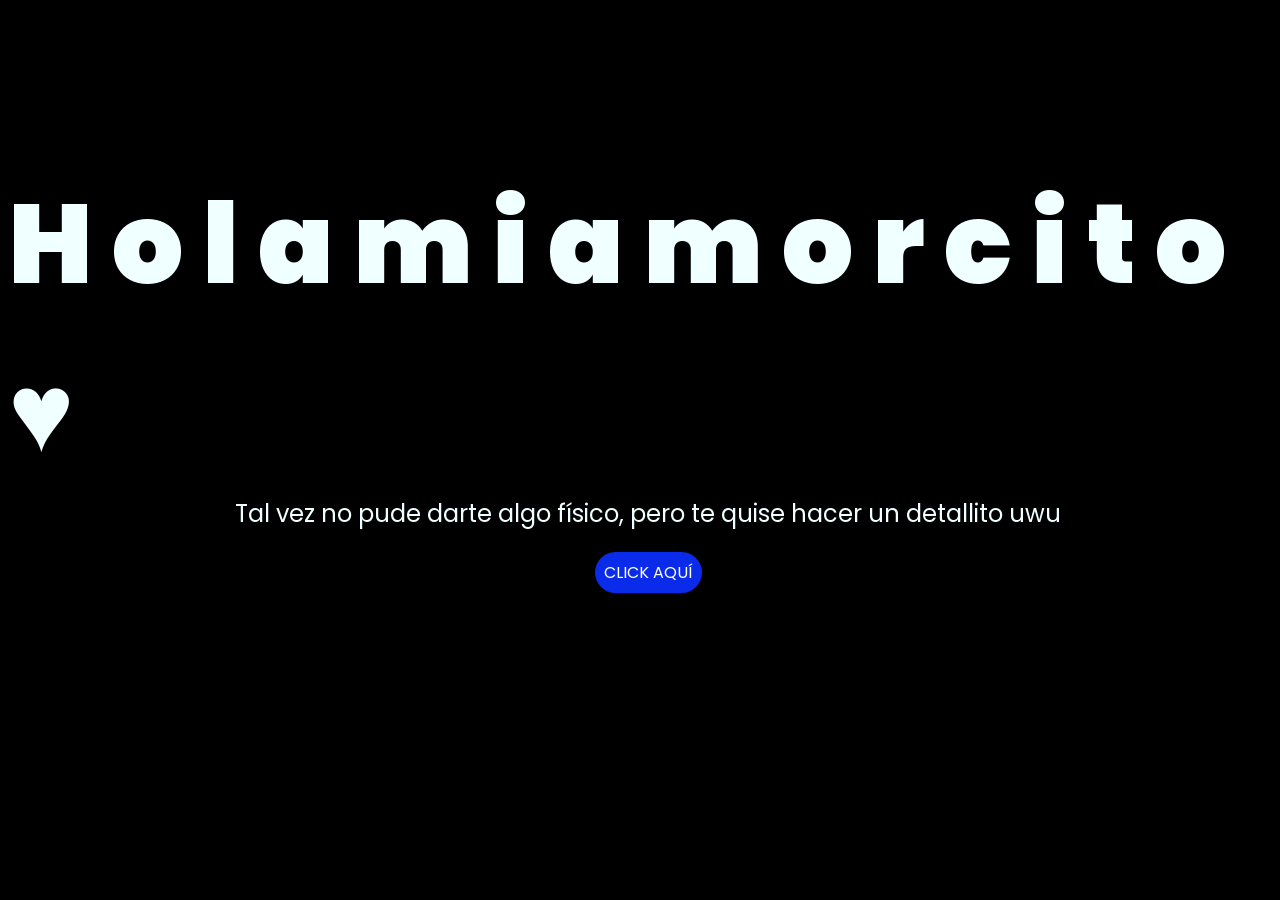
<file: index.html>
<!DOCTYPE html>
<html lang="es">

<head>
    <meta charset="UTF-8">
    <meta http-equiv="X-UA-Compatible" content="IE=edge">
    <meta name="viewport" content="width=device-width, initial-scale=1.0">
    <link rel="stylesheet" href="css/style.css">
    <link rel="icon" href="img/flowers.png" type="image/x-icon">
    <title>Flowers</title>
</head>

<body>
    <div class="greetings">
    <span>H</span>
    <span>o</span>
    <span>l</span>
    <span>a</span>
    <span> </span>
    <span>m</span>
    <span>i</span>
    <span> </span>
    <span>a</span>
    <span>m</span>
    <span>o</span>
    <span>r</span>
    <span>c</span>
    <span>i</span>
    <span>t</span>
    <span>o</span>
    <span class="heart">♥</span>
    </div>
    <div class="description">
        <span>Tal vez no pude darte algo físico, pero te quise hacer un detallito uwu</span>
    </div>
    <div class="button">
        <button class="botones">
            <a href="flower.html" style="color: #fff;">CLICK AQUÍ</a>
        </button>
    </div>

</body>

</html>
</file>
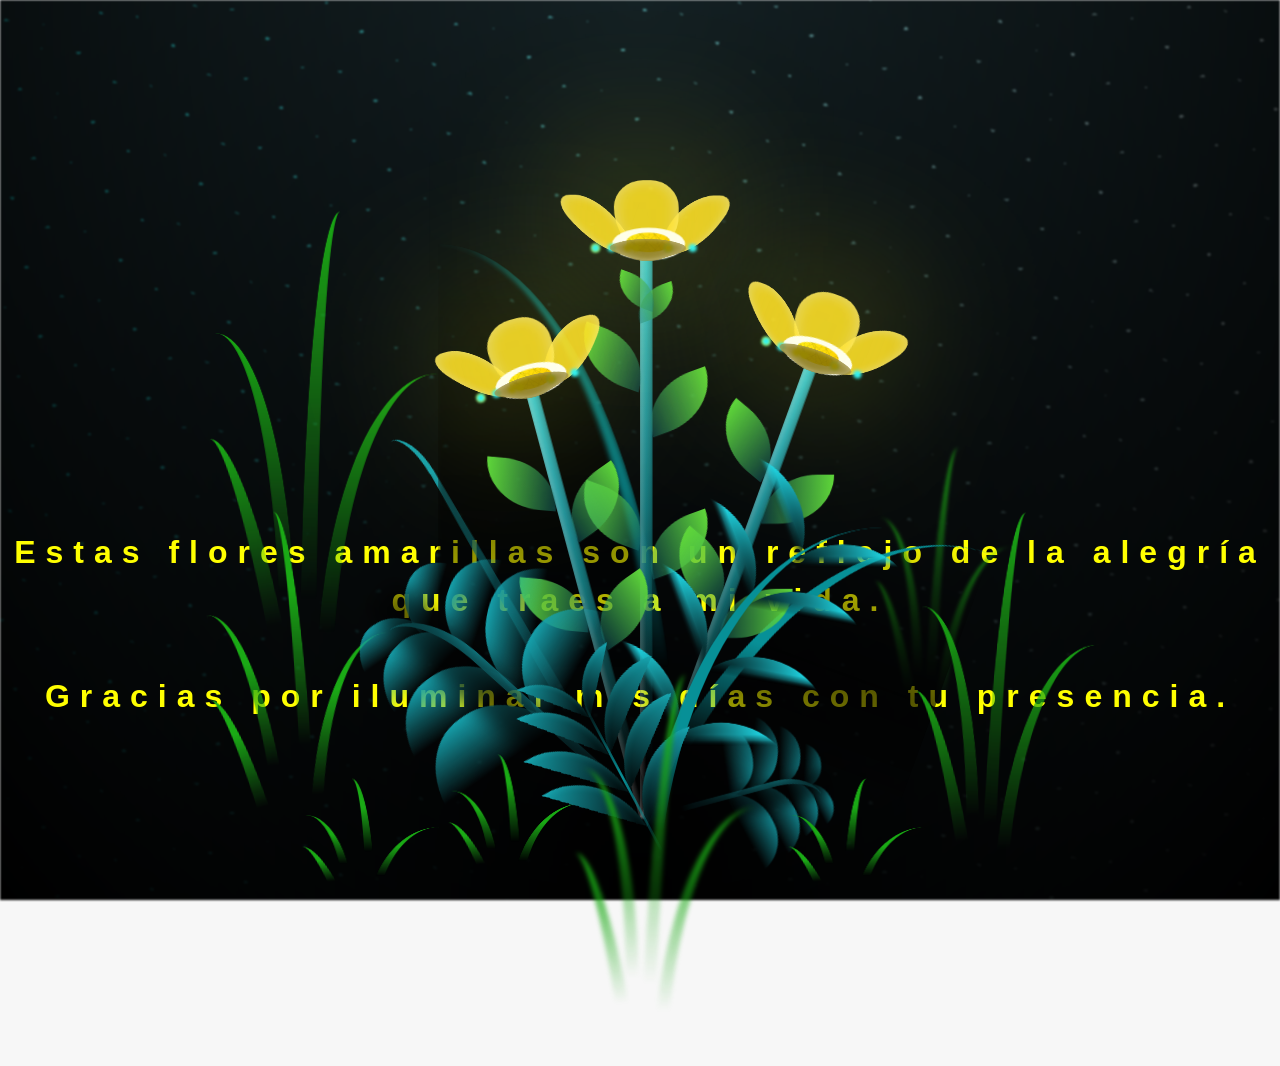
<file: flower.html>
<!DOCTYPE html>
<html lang="es">
  <head>
    <meta charset="UTF-8" />
    <meta http-equiv="X-UA-Compatible" content="IE=edge" />
    <meta name="viewport" content="width=device-width, initial-scale=1.0" />
    <link rel="stylesheet" href="css/main.css" />
    <link rel="icon" href="img/flowers.png" type="image/x-icon" />
    <title>Flower</title>
  </head>
  <body class="container">
    <audio src="sound/flores.mp3" autoplay></audio>
    <div id="lyrics">
     
    </div>
    <h1 class="titulo">Estas flores amarillas son un reflejo de la alegría que traes a mi vida. <br> <br>
      Gracias por iluminar mis días con tu presencia.</h1>
  
    <div class="night"></div>
    <div class="flowers">
      <div class="flower flower--1">
        <div class="flower__leafs flower__leafs--1">
          <div class="flower__leaf flower__leaf--1"></div>
          <div class="flower__leaf flower__leaf--2"></div>
          <div class="flower__leaf flower__leaf--3"></div>
          <div class="flower__leaf flower__leaf--4"></div>
          <div class="flower__white-circle"></div>

          <div class="flower__light flower__light--1"></div>
          <div class="flower__light flower__light--2"></div>
          <div class="flower__light flower__light--3"></div>
          <div class="flower__light flower__light--4"></div>
          <div class="flower__light flower__light--5"></div>
          <div class="flower__light flower__light--6"></div>
          <div class="flower__light flower__light--7"></div>
          <div class="flower__light flower__light--8"></div>
        </div>
        <div class="flower__line">
          <div class="flower__line__leaf flower__line__leaf--1"></div>
          <div class="flower__line__leaf flower__line__leaf--2"></div>
          <div class="flower__line__leaf flower__line__leaf--3"></div>
          <div class="flower__line__leaf flower__line__leaf--4"></div>
          <div class="flower__line__leaf flower__line__leaf--5"></div>
          <div class="flower__line__leaf flower__line__leaf--6"></div>
        </div>
      </div>

      <div class="flower flower--2">
        <div class="flower__leafs flower__leafs--2">
          <div class="flower__leaf flower__leaf--1"></div>
          <div class="flower__leaf flower__leaf--2"></div>
          <div class="flower__leaf flower__leaf--3"></div>
          <div class="flower__leaf flower__leaf--4"></div>
          <div class="flower__white-circle"></div>

          <div class="flower__light flower__light--1"></div>
          <div class="flower__light flower__light--2"></div>
          <div class="flower__light flower__light--3"></div>
          <div class="flower__light flower__light--4"></div>
          <div class="flower__light flower__light--5"></div>
          <div class="flower__light flower__light--6"></div>
          <div class="flower__light flower__light--7"></div>
          <div class="flower__light flower__light--8"></div>
        </div>
        <div class="flower__line">
          <div class="flower__line__leaf flower__line__leaf--1"></div>
          <div class="flower__line__leaf flower__line__leaf--2"></div>
          <div class="flower__line__leaf flower__line__leaf--3"></div>
          <div class="flower__line__leaf flower__line__leaf--4"></div>
        </div>
      </div>

      <div class="flower flower--3">
        <div class="flower__leafs flower__leafs--3">
          <div class="flower__leaf flower__leaf--1"></div>
          <div class="flower__leaf flower__leaf--2"></div>
          <div class="flower__leaf flower__leaf--3"></div>
          <div class="flower__leaf flower__leaf--4"></div>
          <div class="flower__white-circle"></div>

          <div class="flower__light flower__light--1"></div>
          <div class="flower__light flower__light--2"></div>
          <div class="flower__light flower__light--3"></div>
          <div class="flower__light flower__light--4"></div>
          <div class="flower__light flower__light--5"></div>
          <div class="flower__light flower__light--6"></div>
          <div class="flower__light flower__light--7"></div>
          <div class="flower__light flower__light--8"></div>
        </div>
        <div class="flower__line">
          <div class="flower__line__leaf flower__line__leaf--1"></div>
          <div class="flower__line__leaf flower__line__leaf--2"></div>
          <div class="flower__line__leaf flower__line__leaf--3"></div>
          <div class="flower__line__leaf flower__line__leaf--4"></div>
        </div>
      </div>

      <div class="grow-ans" style="--d: 1.2s">
        <div class="flower__g-long">
          <div class="flower__g-long__top"></div>
          <div class="flower__g-long__bottom"></div>
        </div>
      </div>

      <div class="growing-grass">
        <div class="flower__grass flower__grass--1">
          <div class="flower__grass--top"></div>
          <div class="flower__grass--bottom"></div>
          <div class="flower__grass__leaf flower__grass__leaf--1"></div>
          <div class="flower__grass__leaf flower__grass__leaf--2"></div>
          <div class="flower__grass__leaf flower__grass__leaf--3"></div>
          <div class="flower__grass__leaf flower__grass__leaf--4"></div>
          <div class="flower__grass__leaf flower__grass__leaf--5"></div>
          <div class="flower__grass__leaf flower__grass__leaf--6"></div>
          <div class="flower__grass__leaf flower__grass__leaf--7"></div>
          <div class="flower__grass__leaf flower__grass__leaf--8"></div>
          <div class="flower__grass__overlay"></div>
        </div>
      </div>

      <div class="growing-grass">
        <div class="flower__grass flower__grass--2">
          <div class="flower__grass--top"></div>
          <div class="flower__grass--bottom"></div>
          <div class="flower__grass__leaf flower__grass__leaf--1"></div>
          <div class="flower__grass__leaf flower__grass__leaf--2"></div>
          <div class="flower__grass__leaf flower__grass__leaf--3"></div>
          <div class="flower__grass__leaf flower__grass__leaf--4"></div>
          <div class="flower__grass__leaf flower__grass__leaf--5"></div>
          <div class="flower__grass__leaf flower__grass__leaf--6"></div>
          <div class="flower__grass__leaf flower__grass__leaf--7"></div>
          <div class="flower__grass__leaf flower__grass__leaf--8"></div>
          <div class="flower__grass__overlay"></div>
        </div>
      </div>

      <div class="grow-ans" style="--d: 2.4s">
        <div class="flower__g-right flower__g-right--1">
          <div class="leaf"></div>
        </div>
      </div>

      <div class="grow-ans" style="--d: 2.8s">
        <div class="flower__g-right flower__g-right--2">
          <div class="leaf"></div>
        </div>
      </div>

      <div class="grow-ans" style="--d: 2.8s">
        <div class="flower__g-front">
          <div
            class="flower__g-front__leaf-wrapper flower__g-front__leaf-wrapper--1"
          >
            <div class="flower__g-front__leaf"></div>
          </div>
          <div
            class="flower__g-front__leaf-wrapper flower__g-front__leaf-wrapper--2"
          >
            <div class="flower__g-front__leaf"></div>
          </div>
          <div
            class="flower__g-front__leaf-wrapper flower__g-front__leaf-wrapper--3"
          >
            <div class="flower__g-front__leaf"></div>
          </div>
          <div
            class="flower__g-front__leaf-wrapper flower__g-front__leaf-wrapper--4"
          >
            <div class="flower__g-front__leaf"></div>
          </div>
          <div
            class="flower__g-front__leaf-wrapper flower__g-front__leaf-wrapper--5"
          >
            <div class="flower__g-front__leaf"></div>
          </div>
          <div
            class="flower__g-front__leaf-wrapper flower__g-front__leaf-wrapper--6"
          >
            <div class="flower__g-front__leaf"></div>
          </div>
          <div
            class="flower__g-front__leaf-wrapper flower__g-front__leaf-wrapper--7"
          >
            <div class="flower__g-front__leaf"></div>
          </div>
          <div
            class="flower__g-front__leaf-wrapper flower__g-front__leaf-wrapper--8"
          >
            <div class="flower__g-front__leaf"></div>
          </div>
          <div class="flower__g-front__line"></div>
        </div>
      </div>

      <div class="grow-ans" style="--d: 3.2s">
        <div class="flower__g-fr">
          <div class="leaf"></div>
          <div class="flower__g-fr__leaf flower__g-fr__leaf--1"></div>
          <div class="flower__g-fr__leaf flower__g-fr__leaf--2"></div>
          <div class="flower__g-fr__leaf flower__g-fr__leaf--3"></div>
          <div class="flower__g-fr__leaf flower__g-fr__leaf--4"></div>
          <div class="flower__g-fr__leaf flower__g-fr__leaf--5"></div>
          <div class="flower__g-fr__leaf flower__g-fr__leaf--6"></div>
          <div class="flower__g-fr__leaf flower__g-fr__leaf--7"></div>
          <div class="flower__g-fr__leaf flower__g-fr__leaf--8"></div>
        </div>
      </div>

      <div class="long-g long-g--0">
        <div class="grow-ans" style="--d: 3s">
          <div class="leaf leaf--0"></div>
        </div>
        <div class="grow-ans" style="--d: 2.2s">
          <div class="leaf leaf--1"></div>
        </div>
        <div class="grow-ans" style="--d: 3.4s">
          <div class="leaf leaf--2"></div>
        </div>
        <div class="grow-ans" style="--d: 3.6s">
          <div class="leaf leaf--3"></div>
        </div>
      </div>

      <div class="long-g long-g--1">
        <div class="grow-ans" style="--d: 3.6s">
          <div class="leaf leaf--0"></div>
        </div>
        <div class="grow-ans" style="--d: 3.8s">
          <div class="leaf leaf--1"></div>
        </div>
        <div class="grow-ans" style="--d: 4s">
          <div class="leaf leaf--2"></div>
        </div>
        <div class="grow-ans" style="--d: 4.2s">
          <div class="leaf leaf--3"></div>
        </div>
      </div>

      <div class="long-g long-g--2">
        <div class="grow-ans" style="--d: 4s">
          <div class="leaf leaf--0"></div>
        </div>
        <div class="grow-ans" style="--d: 4.2s">
          <div class="leaf leaf--1"></div>
        </div>
        <div class="grow-ans" style="--d: 4.4s">
          <div class="leaf leaf--2"></div>
        </div>
        <div class="grow-ans" style="--d: 4.6s">
          <div class="leaf leaf--3"></div>
        </div>
      </div>

      <div class="long-g long-g--3">
        <div class="grow-ans" style="--d: 4s">
          <div class="leaf leaf--0"></div>
        </div>
        <div class="grow-ans" style="--d: 4.2s">
          <div class="leaf leaf--1"></div>
        </div>
        <div class="grow-ans" style="--d: 3s">
          <div class="leaf leaf--2"></div>
        </div>
        <div class="grow-ans" style="--d: 3.6s">
          <div class="leaf leaf--3"></div>
        </div>
      </div>

      <div class="long-g long-g--4">
        <div class="grow-ans" style="--d: 4s">
          <div class="leaf leaf--0"></div>
        </div>
        <div class="grow-ans" style="--d: 4.2s">
          <div class="leaf leaf--1"></div>
        </div>
        <div class="grow-ans" style="--d: 3s">
          <div class="leaf leaf--2"></div>
        </div>
        <div class="grow-ans" style="--d: 3.6s">
          <div class="leaf leaf--3"></div>
        </div>
      </div>

      <div class="long-g long-g--5">
        <div class="grow-ans" style="--d: 4s">
          <div class="leaf leaf--0"></div>
        </div>
        <div class="grow-ans" style="--d: 4.2s">
          <div class="leaf leaf--1"></div>
        </div>
        <div class="grow-ans" style="--d: 3s">
          <div class="leaf leaf--2"></div>
        </div>
        <div class="grow-ans" style="--d: 3.6s">
          <div class="leaf leaf--3"></div>
        </div>
      </div>

      <div class="long-g long-g--6">
        <div class="grow-ans" style="--d: 4.2s">
          <div class="leaf leaf--0"></div>
        </div>
        <div class="grow-ans" style="--d: 4.4s">
          <div class="leaf leaf--1"></div>
        </div>
        <div class="grow-ans" style="--d: 4.6s">
          <div class="leaf leaf--2"></div>
        </div>
        <div class="grow-ans" style="--d: 4.8s">
          <div class="leaf leaf--3"></div>
        </div>
      </div>

      <div class="long-g long-g--7">
        <div class="grow-ans" style="--d: 3s">
          <div class="leaf leaf--0"></div>
        </div>
        <div class="grow-ans" style="--d: 3.2s">
          <div class="leaf leaf--1"></div>
        </div>
        <div class="grow-ans" style="--d: 3.5s">
          <div class="leaf leaf--2"></div>
        </div>
        <div class="grow-ans" style="--d: 3.6s">
          <div class="leaf leaf--3"></div>
        </div>
      </div>
    </div>
    <script src="anim.js"></script>
    <script src="main.js"></script>
  </body>
</html>
</file>
<file: css/style.css>
@import url('https://fonts.googleapis.com/css2?family=Poppins:ital,wght@0,500;1,900&display=swap');
*{
    font-family: 'Poppins',cursive;
}
body{
    color: azure;
    width: 100%;
    height: 82vh;
    display: flex;
    flex-direction: column;
    align-items: center;
    justify-content: center;
    background-color: black;
    /* padding-top: -30; */
}

.botones{
    padding: 9px;
    border-radius: 80px;
    background-color: transparent;
    border: none;
}

.botones a{
    background-color: #0a2be9;
    padding: 9px;
    border-radius: 80px;
    -webkit-border-radius: 80px;
    -moz-border-radius: 80px;
    -ms-border-radius: 80px;
    -o-border-radius: 80px;

}

.botones a:focus{
    background-color: rgb(50, 194, 194);
}

.greetings{
    font-size: 7rem;
    font-weight: 900;
}
.greetings > span{
    animation: glow 2.5s ease-in-out infinite;
}
@keyframes glow{
    0%, 100%{
        color: #fff;
        text-shadow: 0 0 12px #39c6d6, 0 0 50px #39c6d6, 0 0 100px #39c6d6;
    }
    10%, 90%{
        color: #111;
        text-shadow: none;
    }
}
.greetings > span:nth-child(1) {
animation-delay: 0s;
}

.greetings > span:nth-child(2) {
animation-delay: .15s;
}

.greetings > span:nth-child(3) {
animation-delay: .30s;
}

.greetings > span:nth-child(4) {
animation-delay: .45s;
}

.greetings > span:nth-child(5) {
animation-delay: .60s;
}

.greetings > span:nth-child(6) {
animation-delay: .75s;
}

.greetings > span:nth-child(7) {
animation-delay: .90s;
}

.greetings > span:nth-child(8) {
animation-delay: 1.05s;
}

.greetings > span:nth-child(9) {
animation-delay: 1.20s;
}

.greetings > span:nth-child(10) {
animation-delay: 1.35s;
}

.greetings > span:nth-child(11) {
animation-delay: 1.50s;
}

.greetings > span:nth-child(12) {
animation-delay: 1.65s;
}

.greetings > span:nth-child(13) {
animation-delay: 1.80s;
}

.greetings > span:nth-child(14) {
animation-delay: 1.95s;
}

.greetings > span:nth-child(15) {
animation-delay: 2.10s;
}

.greetings > span:nth-child(16) {
animation-delay: 2.25s;
}

.greetings > span:nth-child(17) {
animation-delay: 2.40s;
}

.description{
    font-size: 1.5rem;
    margin-bottom: 20px;
}

.button a{
    text-decoration: none;
    font-size: 1rem;
    color: #111;
}

@media screen and (max-width:574px){
    .greetings{
        display: block;
        font-size: 4rem;
        font-weight: 800;
        text-align: center;
    }
    .description{
        font-size: 2rem;
    }
    
    .button a{
        font-size: 1rem;
    }
}
</file>
<file: css/main.css>
*,
*::after,
*::before {
  padding: 0;
  margin: 0;
  box-sizing: border-box;
}

:root {
  --dark-color: #000;
}

body {
  display: flex;
  align-items: flex-end;
  justify-content: center;
  min-height: 100vh;
  background-color: var(--dark-color);
  overflow: hidden;
  perspective: 1000px;
}

#lyrics {
  font-size: 28px;
  font-family: "Franklin Gothic Medium", "Arial Narrow", Arial, sans-serif;
  color: white;
  position: absolute;
  margin-bottom: 20%;
  z-index: 1;
  font-weight: bold;
  letter-spacing: 4px;
}
@media only screen and (max-width: 600px) {
  /* Estilos específicos para dispositivos con un ancho máximo de 600px */
  #lyrics {
      font-size: 14px; /* Reduce el tamaño del texto para dispositivos más pequeños */
      margin-bottom: 530px;
      letter-spacing: 3px;
  }

}
.titulo {
  margin-bottom: 180px;
  font-family: "Arial Narrow", Arial, sans-serif;
  color: yellow;
  position: absolute;
  font-weight: bold;
  letter-spacing: 10px;
  opacity: 0;
  animation: fadeIn 3s ease-in-out forwards;
  text-align: center;
}
@keyframes fadeIn {
  from {
    opacity: 0;
  }
  to {
    opacity: 1;
  }
}

.night {
  z-index: -1;
  position: absolute;
  left: 50%;
  top: 0;
  transform: translateX(-50%);
  width: 100%;
  height: 100%;
  filter: blur(0.1vmin);
  background-image: radial-gradient(
      ellipse at top,
      transparent 0%,
      var(--dark-color)
    ),
    radial-gradient(
      ellipse at bottom,
      var(--dark-color),
      rgba(145, 233, 255, 0.2)
    ),
    repeating-linear-gradient(
      220deg,
      rgb(0, 0, 0) 0px,
      rgb(0, 0, 0) 19px,
      transparent 19px,
      transparent 22px
    ),
    repeating-linear-gradient(
      189deg,
      rgb(0, 0, 0) 0px,
      rgb(0, 0, 0) 19px,
      transparent 19px,
      transparent 22px
    ),
    repeating-linear-gradient(
      148deg,
      rgb(0, 0, 0) 0px,
      rgb(0, 0, 0) 19px,
      transparent 19px,
      transparent 22px
    ),
    linear-gradient(90deg, rgb(0, 255, 250), rgb(240, 240, 240));
}

.flowers {
  position: relative;
  transform: scale(0.9);
  /*margin-bottom: 100px;
  */
}

@media only screen and (max-width: 600px) {
  /* Estilos específicos para dispositivos con un ancho máximo de 600px */
.flowers {
      font-size: 14px;
      margin-bottom: 35%;
      letter-spacing: 3px;
      transform: scale(1.0);
}

}

.flower {
  position: absolute;
  bottom: 10vmin;
  transform-origin: bottom center;
  z-index: 10;
  --fl-speed: 0.8s;
}
.flower--1 {
  -webkit-animation: moving-flower-1 4s linear infinite;
  animation: moving-flower-1 4s linear infinite;
}
.flower--1 .flower__line {
  height: 70vmin;
  -webkit-animation-delay: 0.3s;
  animation-delay: 0.3s;
}
.flower--1 .flower__line__leaf--1 {
  -webkit-animation: blooming-leaf-right var(--fl-speed) 1.6s backwards;
  animation: blooming-leaf-right var(--fl-speed) 1.6s backwards;
}
.flower--1 .flower__line__leaf--2 {
  -webkit-animation: blooming-leaf-right var(--fl-speed) 1.4s backwards;
  animation: blooming-leaf-right var(--fl-speed) 1.4s backwards;
}
.flower--1 .flower__line__leaf--3 {
  -webkit-animation: blooming-leaf-left var(--fl-speed) 1.2s backwards;
  animation: blooming-leaf-left var(--fl-speed) 1.2s backwards;
}
.flower--1 .flower__line__leaf--4 {
  -webkit-animation: blooming-leaf-left var(--fl-speed) 1s backwards;
  animation: blooming-leaf-left var(--fl-speed) 1s backwards;
}
.flower--1 .flower__line__leaf--5 {
  -webkit-animation: blooming-leaf-right var(--fl-speed) 1.8s backwards;
  animation: blooming-leaf-right var(--fl-speed) 1.8s backwards;
}
.flower--1 .flower__line__leaf--6 {
  -webkit-animation: blooming-leaf-left var(--fl-speed) 2s backwards;
  animation: blooming-leaf-left var(--fl-speed) 2s backwards;
}
.flower--2 {
  left: 50%;
  transform: rotate(20deg);
  -webkit-animation: moving-flower-2 4s linear infinite;
  animation: moving-flower-2 4s linear infinite;
}
.flower--2 .flower__line {
  height: 60vmin;
  -webkit-animation-delay: 0.6s;
  animation-delay: 0.6s;
}
.flower--2 .flower__line__leaf--1 {
  -webkit-animation: blooming-leaf-right var(--fl-speed) 1.9s backwards;
  animation: blooming-leaf-right var(--fl-speed) 1.9s backwards;
}
.flower--2 .flower__line__leaf--2 {
  -webkit-animation: blooming-leaf-right var(--fl-speed) 1.7s backwards;
  animation: blooming-leaf-right var(--fl-speed) 1.7s backwards;
}
.flower--2 .flower__line__leaf--3 {
  -webkit-animation: blooming-leaf-left var(--fl-speed) 1.5s backwards;
  animation: blooming-leaf-left var(--fl-speed) 1.5s backwards;
}
.flower--2 .flower__line__leaf--4 {
  -webkit-animation: blooming-leaf-left var(--fl-speed) 1.3s backwards;
  animation: blooming-leaf-left var(--fl-speed) 1.3s backwards;
}
.flower--3 {
  left: 50%;
  transform: rotate(-15deg);
  -webkit-animation: moving-flower-3 4s linear infinite;
  animation: moving-flower-3 4s linear infinite;
}
.flower--3 .flower__line {
  -webkit-animation-delay: 0.9s;
  animation-delay: 0.9s;
}
.flower--3 .flower__line__leaf--1 {
  -webkit-animation: blooming-leaf-right var(--fl-speed) 2.5s backwards;
  animation: blooming-leaf-right var(--fl-speed) 2.5s backwards;
}
.flower--3 .flower__line__leaf--2 {
  -webkit-animation: blooming-leaf-right var(--fl-speed) 2.3s backwards;
  animation: blooming-leaf-right var(--fl-speed) 2.3s backwards;
}
.flower--3 .flower__line__leaf--3 {
  -webkit-animation: blooming-leaf-left var(--fl-speed) 2.1s backwards;
  animation: blooming-leaf-left var(--fl-speed) 2.1s backwards;
}
.flower--3 .flower__line__leaf--4 {
  -webkit-animation: blooming-leaf-left var(--fl-speed) 1.9s backwards;
  animation: blooming-leaf-left var(--fl-speed) 1.9s backwards;
}
.flower__leafs {
  position: relative;
  -webkit-animation: blooming-flower 2s backwards;
  animation: blooming-flower 2s backwards;
}
.flower__leafs--1 {
  -webkit-animation-delay: 1.1s;
  animation-delay: 1.1s;
}
.flower__leafs--2 {
  -webkit-animation-delay: 1.4s;
  animation-delay: 1.4s;
}
.flower__leafs--3 {
  -webkit-animation-delay: 1.7s;
  animation-delay: 1.7s;
}
.flower__leafs::after {
  content: "";
  position: absolute;
  left: 0;
  top: 0;
  transform: translate(-50%, -100%);
  width: 8vmin;
  height: 8vmin;
  background-color: #f9fd25;
  /* background-color: #fd2525; */
  filter: blur(10vmin);
}
.flower__leaf {
  position: absolute;
  bottom: 0;
  left: 50%;
  width: 8vmin;
  height: 11vmin;
  border-radius: 51% 49% 47% 53%/44% 45% 55% 69%;
  background-color: #253bfd;
  background-color: #fddd25;
  transform-origin: bottom center;
  opacity: 0.9;
  box-shadow: inset 0 0 2vmin rgba(255, 255, 255, 0.5);
}
.flower__leaf--1 {
  transform: translate(-10%, 1%) rotateY(40deg) rotateX(-50deg);
}
.flower__leaf--2 {
  transform: translate(-50%, -4%) rotateX(40deg);
}
.flower__leaf--3 {
  transform: translate(-90%, 0%) rotateY(45deg) rotateX(50deg);
}
.flower__leaf--4 {
  width: 8vmin;
  height: 8vmin;
  transform-origin: bottom left;
  border-radius: 4vmin 10vmin 4vmin 4vmin;
  transform: translate(0%, 18%) rotateX(70deg) rotate(-43deg);
  background-color: #7c6901;
  z-index: 1;
  opacity: 0.8;
}
.flower__white-circle {
  position: absolute;
  left: -3.5vmin;
  top: -3vmin;
  width: 9vmin;
  height: 4vmin;
  border-radius: 50%;
  background-color: #fff;
}
.flower__white-circle::after {
  content: "";
  position: absolute;
  left: 50%;
  top: 45%;
  transform: translate(-50%, -50%);
  width: 60%;
  height: 60%;
  border-radius: inherit;
  background-image: repeating-linear-gradient(
      135deg,
      rgba(0, 0, 0, 0.03) 0px,
      rgba(0, 0, 0, 0.03) 1px,
      transparent 1px,
      transparent 12px
    ),
    repeating-linear-gradient(
      45deg,
      rgba(0, 0, 0, 0.03) 0px,
      rgba(0, 0, 0, 0.03) 1px,
      transparent 1px,
      transparent 12px
    ),
    repeating-linear-gradient(
      67.5deg,
      rgba(0, 0, 0, 0.03) 0px,
      rgba(0, 0, 0, 0.03) 1px,
      transparent 1px,
      transparent 12px
    ),
    repeating-linear-gradient(
      135deg,
      rgba(0, 0, 0, 0.03) 0px,
      rgba(0, 0, 0, 0.03) 1px,
      transparent 1px,
      transparent 12px
    ),
    repeating-linear-gradient(
      45deg,
      rgba(0, 0, 0, 0.03) 0px,
      rgba(0, 0, 0, 0.03) 1px,
      transparent 1px,
      transparent 12px
    ),
    repeating-linear-gradient(
      112.5deg,
      rgba(0, 0, 0, 0.03) 0px,
      rgba(0, 0, 0, 0.03) 1px,
      transparent 1px,
      transparent 12px
    ),
    repeating-linear-gradient(
      112.5deg,
      rgba(0, 0, 0, 0.03) 0px,
      rgba(0, 0, 0, 0.03) 1px,
      transparent 1px,
      transparent 12px
    ),
    repeating-linear-gradient(
      45deg,
      rgba(0, 0, 0, 0.03) 0px,
      rgba(0, 0, 0, 0.03) 1px,
      transparent 1px,
      transparent 12px
    ),
    repeating-linear-gradient(
      22.5deg,
      rgba(0, 0, 0, 0.03) 0px,
      rgba(0, 0, 0, 0.03) 1px,
      transparent 1px,
      transparent 12px
    ),
    repeating-linear-gradient(
      45deg,
      rgba(0, 0, 0, 0.03) 0px,
      rgba(0, 0, 0, 0.03) 1px,
      transparent 1px,
      transparent 12px
    ),
    repeating-linear-gradient(
      22.5deg,
      rgba(0, 0, 0, 0.03) 0px,
      rgba(0, 0, 0, 0.03) 1px,
      transparent 1px,
      transparent 12px
    ),
    repeating-linear-gradient(
      135deg,
      rgba(0, 0, 0, 0.03) 0px,
      rgba(0, 0, 0, 0.03) 1px,
      transparent 1px,
      transparent 12px
    ),
    repeating-linear-gradient(
      157.5deg,
      rgba(0, 0, 0, 0.03) 0px,
      rgba(0, 0, 0, 0.03) 1px,
      transparent 1px,
      transparent 12px
    ),
    repeating-linear-gradient(
      67.5deg,
      rgba(0, 0, 0, 0.03) 0px,
      rgba(0, 0, 0, 0.03) 1px,
      transparent 1px,
      transparent 12px
    ),
    repeating-linear-gradient(
      67.5deg,
      rgba(0, 0, 0, 0.03) 0px,
      rgba(0, 0, 0, 0.03) 1px,
      transparent 1px,
      transparent 12px
    ),
    linear-gradient(90deg, rgb(255, 235, 18), rgb(255, 206, 0));
}
.flower__line {
  height: 55vmin;
  width: 1.5vmin;
  background-image: linear-gradient(
      to left,
      rgba(0, 0, 0, 0.2),
      transparent,
      rgba(255, 255, 255, 0.2)
    ),
    linear-gradient(to top, transparent 10%, #14757a, #39c6d6);
  box-shadow: inset 0 0 2px rgba(0, 0, 0, 0.5);
  -webkit-animation: grow-flower-tree 4s backwards;
  animation: grow-flower-tree 4s backwards;
}
.flower__line__leaf {
  --w: 7vmin;
  --h: calc(var(--w) + 2vmin);
  position: absolute;
  top: 20%;
  left: 90%;
  width: var(--w);
  height: var(--h);
  border-top-right-radius: var(--h);
  border-bottom-left-radius: var(--h);
  background-image: linear-gradient(to top, rgba(20, 117, 122, 0.4), #5ed639);
}
.flower__line__leaf--1 {
  transform: rotate(70deg) rotateY(30deg);
}
.flower__line__leaf--2 {
  top: 45%;
  transform: rotate(70deg) rotateY(30deg);
}
.flower__line__leaf--3,
.flower__line__leaf--4,
.flower__line__leaf--6 {
  border-top-right-radius: 0;
  border-bottom-left-radius: 0;
  border-top-left-radius: var(--h);
  border-bottom-right-radius: var(--h);
  left: -460%;
  top: 12%;
  transform: rotate(-70deg) rotateY(30deg);
}
.flower__line__leaf--4 {
  top: 40%;
}
.flower__line__leaf--5 {
  top: 0;
  transform-origin: left;
  transform: rotate(70deg) rotateY(30deg) scale(0.6);
}
.flower__line__leaf--6 {
  top: -2%;
  left: -450%;
  transform-origin: right;
  transform: rotate(-70deg) rotateY(30deg) scale(0.6);
}
.flower__light {
  position: absolute;
  bottom: 0vmin;
  width: 1vmin;
  height: 1vmin;
  background-color: rgb(255, 251, 0);
  border-radius: 50%;
  filter: blur(0.2vmin);
  -webkit-animation: light-ans 4s linear infinite backwards;
  animation: light-ans 4s linear infinite backwards;
}
.flower__light:nth-child(odd) {
  background-color: #23f0ff;
}
.flower__light--1 {
  left: -2vmin;
  -webkit-animation-delay: 1s;
  animation-delay: 1s;
}
.flower__light--2 {
  left: 3vmin;
  -webkit-animation-delay: 0.5s;
  animation-delay: 0.5s;
}
.flower__light--3 {
  left: -6vmin;
  -webkit-animation-delay: 0.3s;
  animation-delay: 0.3s;
}
.flower__light--4 {
  left: 6vmin;
  -webkit-animation-delay: 0.9s;
  animation-delay: 0.9s;
}
.flower__light--5 {
  left: -1vmin;
  -webkit-animation-delay: 1.5s;
  animation-delay: 1.5s;
}
.flower__light--6 {
  left: -4vmin;
  -webkit-animation-delay: 3s;
  animation-delay: 3s;
}
.flower__light--7 {
  left: 3vmin;
  -webkit-animation-delay: 2s;
  animation-delay: 2s;
}
.flower__light--8 {
  left: -6vmin;
  -webkit-animation-delay: 3.5s;
  animation-delay: 3.5s;
}
.flower__grass {
  --c: #159faa;
  --line-w: 1.5vmin;
  position: absolute;
  bottom: 12vmin;
  left: -7vmin;
  display: flex;
  flex-direction: column;
  align-items: flex-end;
  z-index: 20;
  transform-origin: bottom center;
  transform: rotate(-48deg) rotateY(40deg);
}
.flower__grass--1 {
  -webkit-animation: moving-grass 2s linear infinite;
  animation: moving-grass 2s linear infinite;
}
.flower__grass--2 {
  left: 2vmin;
  bottom: 10vmin;
  transform: scale(0.5) rotate(75deg) rotateX(10deg) rotateY(-200deg);
  opacity: 0.8;
  z-index: 0;
  -webkit-animation: moving-grass--2 1.5s linear infinite;
  animation: moving-grass--2 1.5s linear infinite;
}
.flower__grass--top {
  width: 7vmin;
  height: 10vmin;
  border-top-right-radius: 100%;
  border-right: var(--line-w) solid var(--c);
  transform-origin: bottom center;
  transform: rotate(-2deg);
}
.flower__grass--bottom {
  margin-top: -2px;
  width: var(--line-w);
  height: 25vmin;
  background-image: linear-gradient(to top, transparent, var(--c));
}
.flower__grass__leaf {
  --size: 10vmin;
  position: absolute;
  width: calc(var(--size) * 2.1);
  height: var(--size);
  border-top-left-radius: var(--size);
  border-top-right-radius: var(--size);
  background-image: linear-gradient(
    to top,
    transparent,
    transparent 30%,
    var(--c)
  );
  z-index: 100;
}
.flower__grass__leaf--1 {
  top: -6%;
  left: 30%;
  --size: 6vmin;
  transform: rotate(-20deg);
  -webkit-animation: growing-grass-ans--1 2s 2.6s backwards;
  animation: growing-grass-ans--1 2s 2.6s backwards;
}
@-webkit-keyframes growing-grass-ans--1 {
  0% {
    transform-origin: bottom left;
    transform: rotate(-20deg) scale(0);
  }
}
@keyframes growing-grass-ans--1 {
  0% {
    transform-origin: bottom left;
    transform: rotate(-20deg) scale(0);
  }
}
.flower__grass__leaf--2 {
  top: -5%;
  left: -110%;
  --size: 6vmin;
  transform: rotate(10deg);
  -webkit-animation: growing-grass-ans--2 2s 2.4s linear backwards;
  animation: growing-grass-ans--2 2s 2.4s linear backwards;
}
@-webkit-keyframes growing-grass-ans--2 {
  0% {
    transform-origin: bottom right;
    transform: rotate(10deg) scale(0);
  }
}
@keyframes growing-grass-ans--2 {
  0% {
    transform-origin: bottom right;
    transform: rotate(10deg) scale(0);
  }
}
.flower__grass__leaf--3 {
  top: 5%;
  left: 60%;
  --size: 8vmin;
  transform: rotate(-18deg) rotateX(-20deg);
  -webkit-animation: growing-grass-ans--3 2s 2.2s linear backwards;
  animation: growing-grass-ans--3 2s 2.2s linear backwards;
}
@-webkit-keyframes growing-grass-ans--3 {
  0% {
    transform-origin: bottom left;
    transform: rotate(-18deg) rotateX(-20deg) scale(0);
  }
}
@keyframes growing-grass-ans--3 {
  0% {
    transform-origin: bottom left;
    transform: rotate(-18deg) rotateX(-20deg) scale(0);
  }
}
.flower__grass__leaf--4 {
  top: 6%;
  left: -135%;
  --size: 8vmin;
  transform: rotate(2deg);
  -webkit-animation: growing-grass-ans--4 2s 2s linear backwards;
  animation: growing-grass-ans--4 2s 2s linear backwards;
}
@-webkit-keyframes growing-grass-ans--4 {
  0% {
    transform-origin: bottom right;
    transform: rotate(2deg) scale(0);
  }
}
@keyframes growing-grass-ans--4 {
  0% {
    transform-origin: bottom right;
    transform: rotate(2deg) scale(0);
  }
}
.flower__grass__leaf--5 {
  top: 20%;
  left: 60%;
  --size: 10vmin;
  transform: rotate(-24deg) rotateX(-20deg);
  -webkit-animation: growing-grass-ans--5 2s 1.8s linear backwards;
  animation: growing-grass-ans--5 2s 1.8s linear backwards;
}
@-webkit-keyframes growing-grass-ans--5 {
  0% {
    transform-origin: bottom left;
    transform: rotate(-24deg) rotateX(-20deg) scale(0);
  }
}
@keyframes growing-grass-ans--5 {
  0% {
    transform-origin: bottom left;
    transform: rotate(-24deg) rotateX(-20deg) scale(0);
  }
}
.flower__grass__leaf--6 {
  top: 22%;
  left: -180%;
  --size: 10vmin;
  transform: rotate(10deg);
  -webkit-animation: growing-grass-ans--6 2s 1.6s linear backwards;
  animation: growing-grass-ans--6 2s 1.6s linear backwards;
}
@-webkit-keyframes growing-grass-ans--6 {
  0% {
    transform-origin: bottom right;
    transform: rotate(10deg) scale(0);
  }
}
@keyframes growing-grass-ans--6 {
  0% {
    transform-origin: bottom right;
    transform: rotate(10deg) scale(0);
  }
}
.flower__grass__leaf--7 {
  top: 39%;
  left: 70%;
  --size: 10vmin;
  transform: rotate(-10deg);
  -webkit-animation: growing-grass-ans--7 2s 1.4s linear backwards;
  animation: growing-grass-ans--7 2s 1.4s linear backwards;
}
@-webkit-keyframes growing-grass-ans--7 {
  0% {
    transform-origin: bottom left;
    transform: rotate(-10deg) scale(0);
  }
}
@keyframes growing-grass-ans--7 {
  0% {
    transform-origin: bottom left;
    transform: rotate(-10deg) scale(0);
  }
}
.flower__grass__leaf--8 {
  top: 40%;
  left: -215%;
  --size: 11vmin;
  transform: rotate(10deg);
  -webkit-animation: growing-grass-ans--8 2s 1.2s linear backwards;
  animation: growing-grass-ans--8 2s 1.2s linear backwards;
}
@-webkit-keyframes growing-grass-ans--8 {
  0% {
    transform-origin: bottom right;
    transform: rotate(10deg) scale(0);
  }
}
@keyframes growing-grass-ans--8 {
  0% {
    transform-origin: bottom right;
    transform: rotate(10deg) scale(0);
  }
}
.flower__grass__overlay {
  position: absolute;
  top: -10%;
  right: 0%;
  width: 100%;
  height: 100%;
  background-color: rgba(0, 0, 0, 0.6);
  filter: blur(1.5vmin);
  z-index: 100;
}
.flower__g-long {
  --w: 2vmin;
  --h: 6vmin;
  --c: #159faa;
  position: absolute;
  bottom: 10vmin;
  left: -3vmin;
  transform-origin: bottom center;
  transform: rotate(-30deg) rotateY(-20deg);
  display: flex;
  flex-direction: column;
  align-items: flex-end;
  -webkit-animation: flower-g-long-ans 3s linear infinite;
  animation: flower-g-long-ans 3s linear infinite;
}
@-webkit-keyframes flower-g-long-ans {
  0%,
  100% {
    transform: rotate(-30deg) rotateY(-20deg);
  }
  50% {
    transform: rotate(-32deg) rotateY(-20deg);
  }
}
@keyframes flower-g-long-ans {
  0%,
  100% {
    transform: rotate(-30deg) rotateY(-20deg);
  }
  50% {
    transform: rotate(-32deg) rotateY(-20deg);
  }
}
.flower__g-long__top {
  top: calc(var(--h) * -1);
  width: calc(var(--w) + 1vmin);
  height: var(--h);
  border-top-right-radius: 100%;
  border-right: 0.7vmin solid var(--c);
  transform: translate(-0.7vmin, 1vmin);
}
.flower__g-long__bottom {
  width: var(--w);
  height: 50vmin;
  transform-origin: bottom center;
  background-image: linear-gradient(to top, transparent 30%, var(--c));
  box-shadow: inset 0 0 2px rgba(0, 0, 0, 0.5);
  -webkit-clip-path: polygon(35% 0, 65% 1%, 100% 100%, 0% 100%);
  clip-path: polygon(35% 0, 65% 1%, 100% 100%, 0% 100%);
}
.flower__g-right {
  position: absolute;
  bottom: 6vmin;
  left: -2vmin;
  transform-origin: bottom left;
  transform: rotate(20deg);
}
.flower__g-right .leaf {
  width: 30vmin;
  height: 50vmin;
  border-top-left-radius: 100%;
  border-left: 2vmin solid #079097;
  background-image: linear-gradient(
    to bottom,
    transparent,
    var(--dark-color) 60%
  );
  -webkit-mask-image: linear-gradient(to top, transparent 30%, #079097 60%);
}
.flower__g-right--1 {
  -webkit-animation: flower-g-right-ans 2.5s linear infinite;
  animation: flower-g-right-ans 2.5s linear infinite;
}
.flower__g-right--2 {
  left: 5vmin;
  transform: rotateY(-180deg);
  -webkit-animation: flower-g-right-ans--2 3s linear infinite;
  animation: flower-g-right-ans--2 3s linear infinite;
}
.flower__g-right--2 .leaf {
  height: 75vmin;
  filter: blur(0.3vmin);
  opacity: 0.8;
}
@-webkit-keyframes flower-g-right-ans {
  0%,
  100% {
    transform: rotate(20deg);
  }
  50% {
    transform: rotate(24deg) rotateX(-20deg);
  }
}
@keyframes flower-g-right-ans {
  0%,
  100% {
    transform: rotate(20deg);
  }
  50% {
    transform: rotate(24deg) rotateX(-20deg);
  }
}
@-webkit-keyframes flower-g-right-ans--2 {
  0%,
  100% {
    transform: rotateY(-180deg) rotate(0deg) rotateX(-20deg);
  }
  50% {
    transform: rotateY(-180deg) rotate(6deg) rotateX(-20deg);
  }
}
@keyframes flower-g-right-ans--2 {
  0%,
  100% {
    transform: rotateY(-180deg) rotate(0deg) rotateX(-20deg);
  }
  50% {
    transform: rotateY(-180deg) rotate(6deg) rotateX(-20deg);
  }
}
.flower__g-front {
  position: absolute;
  bottom: 6vmin;
  left: 2.5vmin;
  z-index: 100;
  transform-origin: bottom center;
  transform: rotate(-28deg) rotateY(30deg) scale(1.04);
  -webkit-animation: flower__g-front-ans 2s linear infinite;
  animation: flower__g-front-ans 2s linear infinite;
}
@-webkit-keyframes flower__g-front-ans {
  0%,
  100% {
    transform: rotate(-28deg) rotateY(30deg) scale(1.04);
  }
  50% {
    transform: rotate(-35deg) rotateY(40deg) scale(1.04);
  }
}
@keyframes flower__g-front-ans {
  0%,
  100% {
    transform: rotate(-28deg) rotateY(30deg) scale(1.04);
  }
  50% {
    transform: rotate(-35deg) rotateY(40deg) scale(1.04);
  }
}
.flower__g-front__line {
  width: 0.3vmin;
  height: 20vmin;
  background-image: linear-gradient(
    to top,
    transparent,
    #079097,
    transparent 100%
  );
  position: relative;
}
.flower__g-front__leaf-wrapper {
  position: absolute;
  top: 0;
  left: 0;
  transform-origin: bottom left;
  transform: rotate(10deg);
}
.flower__g-front__leaf-wrapper:nth-child(even) {
  left: 0vmin;
  transform: rotateY(-180deg) rotate(5deg);
  -webkit-animation: flower__g-front__leaf-left-ans 1s ease-in backwards;
  animation: flower__g-front__leaf-left-ans 1s ease-in backwards;
}
.flower__g-front__leaf-wrapper:nth-child(odd) {
  -webkit-animation: flower__g-front__leaf-ans 1s ease-in backwards;
  animation: flower__g-front__leaf-ans 1s ease-in backwards;
}
.flower__g-front__leaf-wrapper--1 {
  top: -8vmin;
  transform: scale(0.7);
  -webkit-animation: flower__g-front__leaf-ans 1s 5.5s ease-in backwards !important;
  animation: flower__g-front__leaf-ans 1s 5.5s ease-in backwards !important;
}
.flower__g-front__leaf-wrapper--2 {
  top: -8vmin;
  transform: rotateY(-180deg) scale(0.7) !important;
  -webkit-animation: flower__g-front__leaf-left-ans-2 1s 4.6s ease-in backwards !important;
  animation: flower__g-front__leaf-left-ans-2 1s 4.6s ease-in backwards !important;
}
.flower__g-front__leaf-wrapper--3 {
  top: -3vmin;
  -webkit-animation: flower__g-front__leaf-ans 1s 4.6s ease-in backwards;
  animation: flower__g-front__leaf-ans 1s 4.6s ease-in backwards;
}
.flower__g-front__leaf-wrapper--4 {
  top: -3vmin;
  transform: rotateY(-180deg) scale(0.9) !important;
  -webkit-animation: flower__g-front__leaf-left-ans-2 1s 4.6s ease-in backwards !important;
  animation: flower__g-front__leaf-left-ans-2 1s 4.6s ease-in backwards !important;
}
@-webkit-keyframes flower__g-front__leaf-left-ans-2 {
  0% {
    transform: rotateY(-180deg) scale(0);
  }
}
@keyframes flower__g-front__leaf-left-ans-2 {
  0% {
    transform: rotateY(-180deg) scale(0);
  }
}
.flower__g-front__leaf-wrapper--5,
.flower__g-front__leaf-wrapper--6 {
  top: 2vmin;
}
.flower__g-front__leaf-wrapper--7,
.flower__g-front__leaf-wrapper--8 {
  top: 6.5vmin;
}
.flower__g-front__leaf-wrapper--2 {
  -webkit-animation-delay: 5.2s !important;
  animation-delay: 5.2s !important;
}
.flower__g-front__leaf-wrapper--3 {
  -webkit-animation-delay: 4.9s !important;
  animation-delay: 4.9s !important;
}
.flower__g-front__leaf-wrapper--5 {
  -webkit-animation-delay: 4.3s !important;
  animation-delay: 4.3s !important;
}
.flower__g-front__leaf-wrapper--6 {
  -webkit-animation-delay: 4.1s !important;
  animation-delay: 4.1s !important;
}
.flower__g-front__leaf-wrapper--7 {
  -webkit-animation-delay: 3.8s !important;
  animation-delay: 3.8s !important;
}
.flower__g-front__leaf-wrapper--8 {
  -webkit-animation-delay: 3.5s !important;
  animation-delay: 3.5s !important;
}
@-webkit-keyframes flower__g-front__leaf-ans {
  0% {
    transform: rotate(10deg) scale(0);
  }
}
@keyframes flower__g-front__leaf-ans {
  0% {
    transform: rotate(10deg) scale(0);
  }
}
@-webkit-keyframes flower__g-front__leaf-left-ans {
  0% {
    transform: rotateY(-180deg) rotate(5deg) scale(0);
  }
}
@keyframes flower__g-front__leaf-left-ans {
  0% {
    transform: rotateY(-180deg) rotate(5deg) scale(0);
  }
}
.flower__g-front__leaf {
  width: 10vmin;
  height: 10vmin;
  border-radius: 100% 0% 0% 100%/100% 100% 0% 0%;
  box-shadow: inset 0 2px 1vmin hsla(184deg, 97%, 58%, 0.2);
  background-image: linear-gradient(
      to bottom left,
      transparent,
      var(--dark-color)
    ),
    linear-gradient(to bottom right, #159faa 50%, transparent 50%, transparent);
  -webkit-mask-image: linear-gradient(
    to bottom right,
    #159faa 50%,
    transparent 50%,
    transparent
  );
  mask-image: linear-gradient(
    to bottom right,
    #159faa 50%,
    transparent 50%,
    transparent
  );
}
.flower__g-fr {
  position: absolute;
  bottom: -4vmin;
  left: vmin;
  transform-origin: bottom left;
  z-index: 10;
  -webkit-animation: flower__g-fr-ans 2s linear infinite;
  animation: flower__g-fr-ans 2s linear infinite;
}
@-webkit-keyframes flower__g-fr-ans {
  0%,
  100% {
    transform: rotate(2deg);
  }
  50% {
    transform: rotate(4deg);
  }
}
@keyframes flower__g-fr-ans {
  0%,
  100% {
    transform: rotate(2deg);
  }
  50% {
    transform: rotate(4deg);
  }
}
.flower__g-fr .leaf {
  width: 30vmin;
  height: 50vmin;
  border-top-left-radius: 100%;
  border-left: 2vmin solid #079097;
  -webkit-mask-image: linear-gradient(to top, transparent 25%, #079097 50%);
  position: relative;
  z-index: 1;
}
.flower__g-fr__leaf {
  position: absolute;
  top: 0;
  left: 0;
  width: 10vmin;
  height: 10vmin;
  border-radius: 100% 0% 0% 100%/100% 100% 0% 0%;
  box-shadow: inset 0 2px 1vmin hsla(184deg, 97%, 58%, 0.2);
  background-image: linear-gradient(
      to bottom left,
      transparent,
      var(--dark-color) 98%
    ),
    linear-gradient(to bottom right, #23f0ff 45%, transparent 50%, transparent);
  -webkit-mask-image: linear-gradient(
    135deg,
    #159faa 40%,
    transparent 50%,
    transparent
  );
}
.flower__g-fr__leaf--1 {
  left: 20vmin;
  transform: rotate(45deg);
  -webkit-animation: flower__g-fr-leaft-ans-1 0.5s 5.2s linear backwards;
  animation: flower__g-fr-leaft-ans-1 0.5s 5.2s linear backwards;
}
@-webkit-keyframes flower__g-fr-leaft-ans-1 {
  0% {
    transform-origin: left;
    transform: rotate(45deg) scale(0);
  }
}
@keyframes flower__g-fr-leaft-ans-1 {
  0% {
    transform-origin: left;
    transform: rotate(45deg) scale(0);
  }
}
.flower__g-fr__leaf--2 {
  left: 12vmin;
  top: -7vmin;
  transform: rotate(25deg) rotateY(-180deg);
  -webkit-animation: flower__g-fr-leaft-ans-6 0.5s 5s linear backwards;
  animation: flower__g-fr-leaft-ans-6 0.5s 5s linear backwards;
}
.flower__g-fr__leaf--3 {
  left: 15vmin;
  top: 6vmin;
  transform: rotate(55deg);
  -webkit-animation: flower__g-fr-leaft-ans-5 0.5s 4.8s linear backwards;
  animation: flower__g-fr-leaft-ans-5 0.5s 4.8s linear backwards;
}
.flower__g-fr__leaf--4 {
  left: 6vmin;
  top: -2vmin;
  transform: rotate(25deg) rotateY(-180deg);
  -webkit-animation: flower__g-fr-leaft-ans-6 0.5s 4.6s linear backwards;
  animation: flower__g-fr-leaft-ans-6 0.5s 4.6s linear backwards;
}
.flower__g-fr__leaf--5 {
  left: 10vmin;
  top: 14vmin;
  transform: rotate(55deg);
  -webkit-animation: flower__g-fr-leaft-ans-5 0.5s 4.4s linear backwards;
  animation: flower__g-fr-leaft-ans-5 0.5s 4.4s linear backwards;
}
@-webkit-keyframes flower__g-fr-leaft-ans-5 {
  0% {
    transform-origin: left;
    transform: rotate(55deg) scale(0);
  }
}
@keyframes flower__g-fr-leaft-ans-5 {
  0% {
    transform-origin: left;
    transform: rotate(55deg) scale(0);
  }
}
.flower__g-fr__leaf--6 {
  left: 0vmin;
  top: 6vmin;
  transform: rotate(25deg) rotateY(-180deg);
  -webkit-animation: flower__g-fr-leaft-ans-6 0.5s 4.2s linear backwards;
  animation: flower__g-fr-leaft-ans-6 0.5s 4.2s linear backwards;
}
@-webkit-keyframes flower__g-fr-leaft-ans-6 {
  0% {
    transform-origin: right;
    transform: rotate(25deg) rotateY(-180deg) scale(0);
  }
}
@keyframes flower__g-fr-leaft-ans-6 {
  0% {
    transform-origin: right;
    transform: rotate(25deg) rotateY(-180deg) scale(0);
  }
}
.flower__g-fr__leaf--7 {
  left: 5vmin;
  top: 22vmin;
  transform: rotate(45deg);
  -webkit-animation: flower__g-fr-leaft-ans-7 0.5s 4s linear backwards;
  animation: flower__g-fr-leaft-ans-7 0.5s 4s linear backwards;
}
@-webkit-keyframes flower__g-fr-leaft-ans-7 {
  0% {
    transform-origin: left;
    transform: rotate(45deg) scale(0);
  }
}
@keyframes flower__g-fr-leaft-ans-7 {
  0% {
    transform-origin: left;
    transform: rotate(45deg) scale(0);
  }
}
.flower__g-fr__leaf--8 {
  left: -4vmin;
  top: 15vmin;
  transform: rotate(15deg) rotateY(-180deg);
  -webkit-animation: flower__g-fr-leaft-ans-8 0.5s 3.8s linear backwards;
  animation: flower__g-fr-leaft-ans-8 0.5s 3.8s linear backwards;
}
@-webkit-keyframes flower__g-fr-leaft-ans-8 {
  0% {
    transform-origin: right;
    transform: rotate(15deg) rotateY(-180deg) scale(0);
  }
}
@keyframes flower__g-fr-leaft-ans-8 {
  0% {
    transform-origin: right;
    transform: rotate(15deg) rotateY(-180deg) scale(0);
  }
}

.long-g {
  position: absolute;
  bottom: 25vmin;
  left: -42vmin;
  transform-origin: bottom left;
}
.long-g--1 {
  bottom: 0vmin;
  transform: scale(0.8) rotate(-5deg);
}
.long-g--1 .leaf {
  -webkit-mask-image: linear-gradient(
    to top,
    transparent 40%,
    #079097 80%
  ) !important;
}
.long-g--1 .leaf--1 {
  --w: 5vmin;
  --h: 60vmin;
  left: -2vmin;
  transform: rotate(3deg) rotateY(-180deg);
}
.long-g--2,
.long-g--3 {
  bottom: -3vmin;
  left: -35vmin;
  transform-origin: center;
  transform: scale(0.6) rotateX(60deg);
}
.long-g--2 .leaf,
.long-g--3 .leaf {
  -webkit-mask-image: linear-gradient(
    to top,
    transparent 50%,
    #079097 80%
  ) !important;
}
.long-g--2 .leaf--1,
.long-g--3 .leaf--1 {
  left: -1vmin;
  transform: rotateY(-180deg);
}
.long-g--3 {
  left: -17vmin;
  bottom: 0vmin;
}
.long-g--3 .leaf {
  -webkit-mask-image: linear-gradient(
    to top,
    transparent 40%,
    #079097 80%
  ) !important;
}
.long-g--4 {
  left: 25vmin;
  bottom: -3vmin;
  transform-origin: center;
  transform: scale(0.6) rotateX(60deg);
}
.long-g--4 .leaf {
  -webkit-mask-image: linear-gradient(
    to top,
    transparent 50%,
    #079097 80%
  ) !important;
}
.long-g--5 {
  left: 42vmin;
  bottom: 0vmin;
  transform: scale(0.8) rotate(2deg);
}
.long-g--6 {
  left: 0vmin;
  bottom: -20vmin;
  z-index: 100;
  filter: blur(0.3vmin);
  transform: scale(0.8) rotate(2deg);
}
.long-g--7 {
  left: 35vmin;
  bottom: 20vmin;
  z-index: -1;
  filter: blur(0.3vmin);
  transform: scale(0.6) rotate(2deg);
  opacity: 0.7;
}
.long-g .leaf {
  --w: 15vmin;
  --h: 40vmin;
  --c: #1aaa15;
  position: absolute;
  bottom: 0;
  width: var(--w);
  height: var(--h);
  border-top-left-radius: 100%;
  border-left: 2vmin solid var(--c);
  -webkit-mask-image: linear-gradient(
    to top,
    transparent 20%,
    var(--dark-color)
  );
  transform-origin: bottom center;
}
.long-g .leaf--0 {
  left: 2vmin;
  -webkit-animation: leaf-ans-1 4s linear infinite;
  animation: leaf-ans-1 4s linear infinite;
}
.long-g .leaf--1 {
  --w: 5vmin;
  --h: 60vmin;
  -webkit-animation: leaf-ans-1 4s linear infinite;
  animation: leaf-ans-1 4s linear infinite;
}
.long-g .leaf--2 {
  --w: 10vmin;
  --h: 40vmin;
  left: -0.5vmin;
  bottom: 5vmin;
  transform-origin: bottom left;
  transform: rotateY(-180deg);
  -webkit-animation: leaf-ans-2 3s linear infinite;
  animation: leaf-ans-2 3s linear infinite;
}
.long-g .leaf--3 {
  --w: 5vmin;
  --h: 30vmin;
  left: -1vmin;
  bottom: 3.2vmin;
  transform-origin: bottom left;
  transform: rotate(-10deg) rotateY(-180deg);
  -webkit-animation: leaf-ans-3 3s linear infinite;
  animation: leaf-ans-3 3s linear infinite;
}

@-webkit-keyframes leaf-ans-1 {
  0%,
  100% {
    transform: rotate(-5deg) scale(1);
  }
  50% {
    transform: rotate(5deg) scale(1.1);
  }
}

@keyframes leaf-ans-1 {
  0%,
  100% {
    transform: rotate(-5deg) scale(1);
  }
  50% {
    transform: rotate(5deg) scale(1.1);
  }
}
@-webkit-keyframes leaf-ans-2 {
  0%,
  100% {
    transform: rotateY(-180deg) rotate(5deg);
  }
  50% {
    transform: rotateY(-180deg) rotate(0deg) scale(1.1);
  }
}
@keyframes leaf-ans-2 {
  0%,
  100% {
    transform: rotateY(-180deg) rotate(5deg);
  }
  50% {
    transform: rotateY(-180deg) rotate(0deg) scale(1.1);
  }
}
@-webkit-keyframes leaf-ans-3 {
  0%,
  100% {
    transform: rotate(-10deg) rotateY(-180deg);
  }
  50% {
    transform: rotate(-20deg) rotateY(-180deg);
  }
}
@keyframes leaf-ans-3 {
  0%,
  100% {
    transform: rotate(-10deg) rotateY(-180deg);
  }
  50% {
    transform: rotate(-20deg) rotateY(-180deg);
  }
}
.grow-ans {
  -webkit-animation: grow-ans 2s var(--d) backwards;
  animation: grow-ans 2s var(--d) backwards;
}

@-webkit-keyframes grow-ans {
  0% {
    transform: scale(0);
    opacity: 0;
  }
}

@keyframes grow-ans {
  0% {
    transform: scale(0);
    opacity: 0;
  }
}
@-webkit-keyframes light-ans {
  0% {
    opacity: 0;
    transform: translateY(0vmin);
  }
  25% {
    opacity: 1;
    transform: translateY(-5vmin) translateX(-2vmin);
  }
  50% {
    opacity: 1;
    transform: translateY(-15vmin) translateX(2vmin);
    filter: blur(0.2vmin);
  }
  75% {
    transform: translateY(-20vmin) translateX(-2vmin);
    filter: blur(0.2vmin);
  }
  100% {
    transform: translateY(-30vmin);
    opacity: 0;
    filter: blur(1vmin);
  }
}
@keyframes light-ans {
  0% {
    opacity: 0;
    transform: translateY(0vmin);
  }
  25% {
    opacity: 1;
    transform: translateY(-5vmin) translateX(-2vmin);
  }
  50% {
    opacity: 1;
    transform: translateY(-15vmin) translateX(2vmin);
    filter: blur(0.2vmin);
  }
  75% {
    transform: translateY(-20vmin) translateX(-2vmin);
    filter: blur(0.2vmin);
  }
  100% {
    transform: translateY(-30vmin);
    opacity: 0;
    filter: blur(1vmin);
  }
}
@-webkit-keyframes moving-flower-1 {
  0%,
  100% {
    transform: rotate(2deg);
  }
  50% {
    transform: rotate(-2deg);
  }
}
@keyframes moving-flower-1 {
  0%,
  100% {
    transform: rotate(2deg);
  }
  50% {
    transform: rotate(-2deg);
  }
}
@-webkit-keyframes moving-flower-2 {
  0%,
  100% {
    transform: rotate(18deg);
  }
  50% {
    transform: rotate(14deg);
  }
}
@keyframes moving-flower-2 {
  0%,
  100% {
    transform: rotate(18deg);
  }
  50% {
    transform: rotate(14deg);
  }
}
@-webkit-keyframes moving-flower-3 {
  0%,
  100% {
    transform: rotate(-18deg);
  }
  50% {
    transform: rotate(-20deg) rotateY(-10deg);
  }
}
@keyframes moving-flower-3 {
  0%,
  100% {
    transform: rotate(-18deg);
  }
  50% {
    transform: rotate(-20deg) rotateY(-10deg);
  }
}
@-webkit-keyframes blooming-leaf-right {
  0% {
    transform-origin: left;
    transform: rotate(70deg) rotateY(30deg) scale(0);
  }
}
@keyframes blooming-leaf-right {
  0% {
    transform-origin: left;
    transform: rotate(70deg) rotateY(30deg) scale(0);
  }
}
@-webkit-keyframes blooming-leaf-left {
  0% {
    transform-origin: right;
    transform: rotate(-70deg) rotateY(30deg) scale(0);
  }
}
@keyframes blooming-leaf-left {
  0% {
    transform-origin: right;
    transform: rotate(-70deg) rotateY(30deg) scale(0);
  }
}
@-webkit-keyframes grow-flower-tree {
  0% {
    height: 0;
    border-radius: 1vmin;
  }
}
@keyframes grow-flower-tree {
  0% {
    height: 0;
    border-radius: 1vmin;
  }
}
@-webkit-keyframes blooming-flower {
  0% {
    transform: scale(0);
  }
}
@keyframes blooming-flower {
  0% {
    transform: scale(0);
  }
}
@-webkit-keyframes moving-grass {
  0%,
  100% {
    transform: rotate(-48deg) rotateY(40deg);
  }
  50% {
    transform: rotate(-50deg) rotateY(40deg);
  }
}
@keyframes moving-grass {
  0%,
  100% {
    transform: rotate(-48deg) rotateY(40deg);
  }
  50% {
    transform: rotate(-50deg) rotateY(40deg);
  }
}
@-webkit-keyframes moving-grass--2 {
  0%,
  100% {
    transform: scale(0.5) rotate(75deg) rotateX(10deg) rotateY(-200deg);
  }
  50% {
    transform: scale(0.5) rotate(79deg) rotateX(10deg) rotateY(-200deg);
  }
}
@keyframes moving-grass--2 {
  0%,
  100% {
    transform: scale(0.5) rotate(75deg) rotateX(10deg) rotateY(-200deg);
  }
  50% {
    transform: scale(0.5) rotate(79deg) rotateX(10deg) rotateY(-200deg);
  }
}
.growing-grass {
  -webkit-animation: growing-grass-ans 1s 2s backwards;
  animation: growing-grass-ans 1s 2s backwards;
}

@-webkit-keyframes growing-grass-ans {
  0% {
    transform: scale(0);
  }
}

@keyframes growing-grass-ans {
  0% {
    transform: scale(0);
  }
}
.container * {
  -webkit-animation-play-state: paused !important;
  animation-play-state: paused !important;
} /*# sourceMappingURL=main.css.map */


/* Reset de estilos básicos */
body, h1, p {
  margin: 0;
  padding: 0;
}

/* Estilos generales */
body {
  font-family: 'Arial', sans-serif;
  background-color: #f7f7f7;
  color: #333;
}

.container {
  max-width: 1200px;
  margin: 0 auto;
  padding: 20px;
}

h1 {
  font-size: 2em;
  line-height: 1.5;
  margin-bottom: 20px;
}

/* Media Queries para tamaños de pantalla diferentes */
@media screen and (max-width: 600px) {
  /* Estilos para pantallas pequeñas */
  h1 {
      font-size: 1.5em;
  }
}

@media screen and (min-width: 601px) and (max-width: 1024px) {
  /* Estilos para pantallas medianas */
  h1 {
      font-size: 1.8em;
  }
}

@media screen and (min-width: 1025px) {
  /* Estilos para pantallas grandes */
  h1 {
      font-size: 2em;
  }
}

/* Agregar más estilos según sea necesario */
</file>
